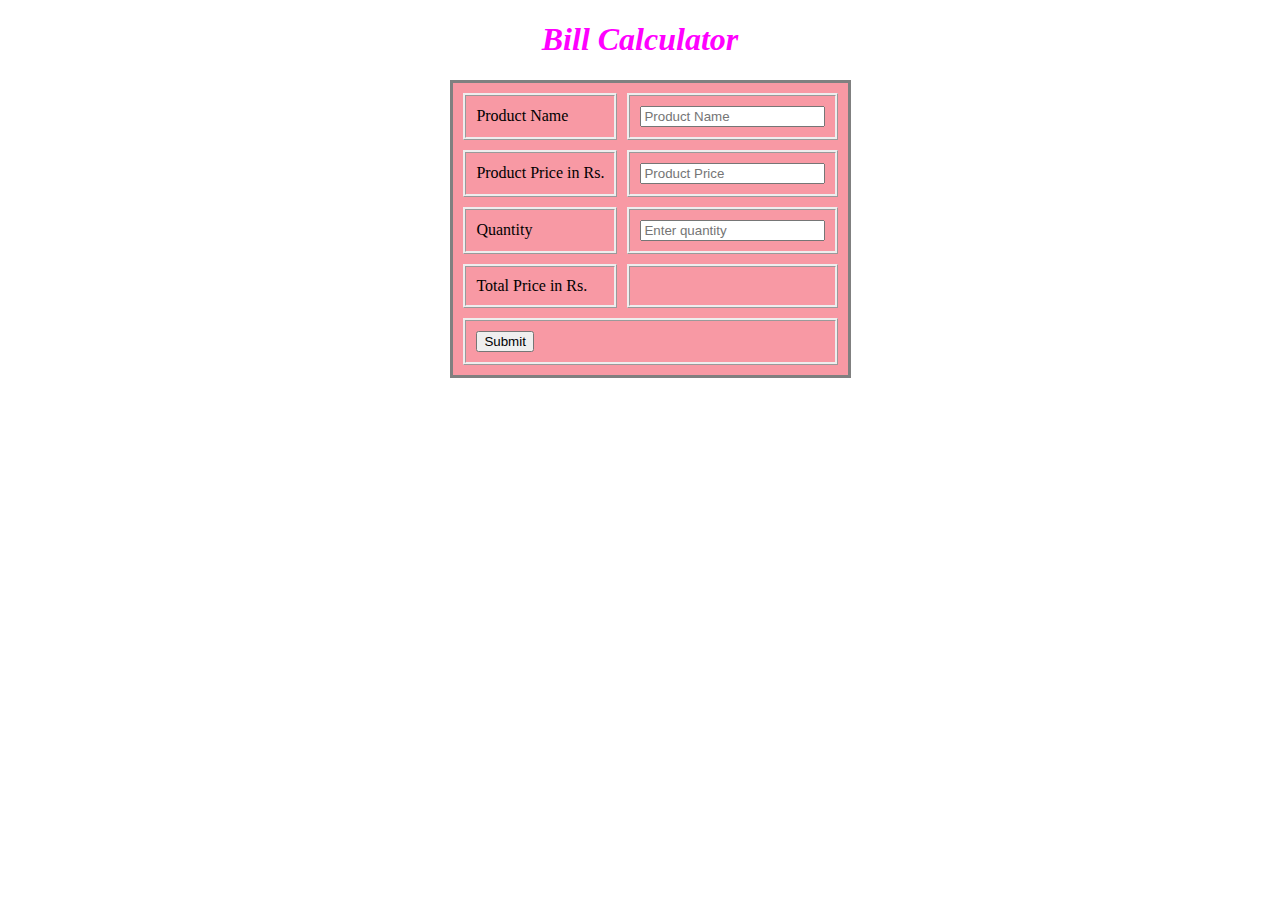
<file: CSS/Bill Calculator/index.html>
<!DOCTYPE html>
<html>
    <head>
        <title>Bill Calculator</title>
        <link rel="stylesheet" href="billcalc.css">
        <script >
        function calculateTotalPrice()
        {
            var a=document.getElementById("price").value;
          var  b=document.getElementById("qty").value;
            document.getElementById("totalprice").innerHTML=a*b;
  return false; 
        }
    </script>
    </head>
   <body>
       <h1>Bill Calculator</h1>
       <form onsubmit="return calculateTotalPrice(); return false;">
       <table>
           <tr>
            <td><lable for="productName">Product Name</lable></td>
               <td><input type="text" id="productName" placeholder="Product Name"  required></td>
           </tr>
           <tr>
               <td><label for="price">Product Price in Rs.</label></td>
               <td><input type="number" id="price" placeholder="Product Price"  required min="1"></td>
           </tr>
           <tr>
               <td><label for="qty">Quantity</label></td>
               <td><input type="number" id="qty" placeholder="Enter quantity"  required></td>
           </tr>
           <tr>
               <td><label for="totalprice">Total Price in Rs.</label></td>
               <td><output id="totalprice" name="totalprice" for="price qty" required></output></td>
           </tr>
           <tr>
               <td colspan="2"><input type="submit" id="submit"></td>
           </tr>
       </table>
       </form>
   </body>
</html>
</file>
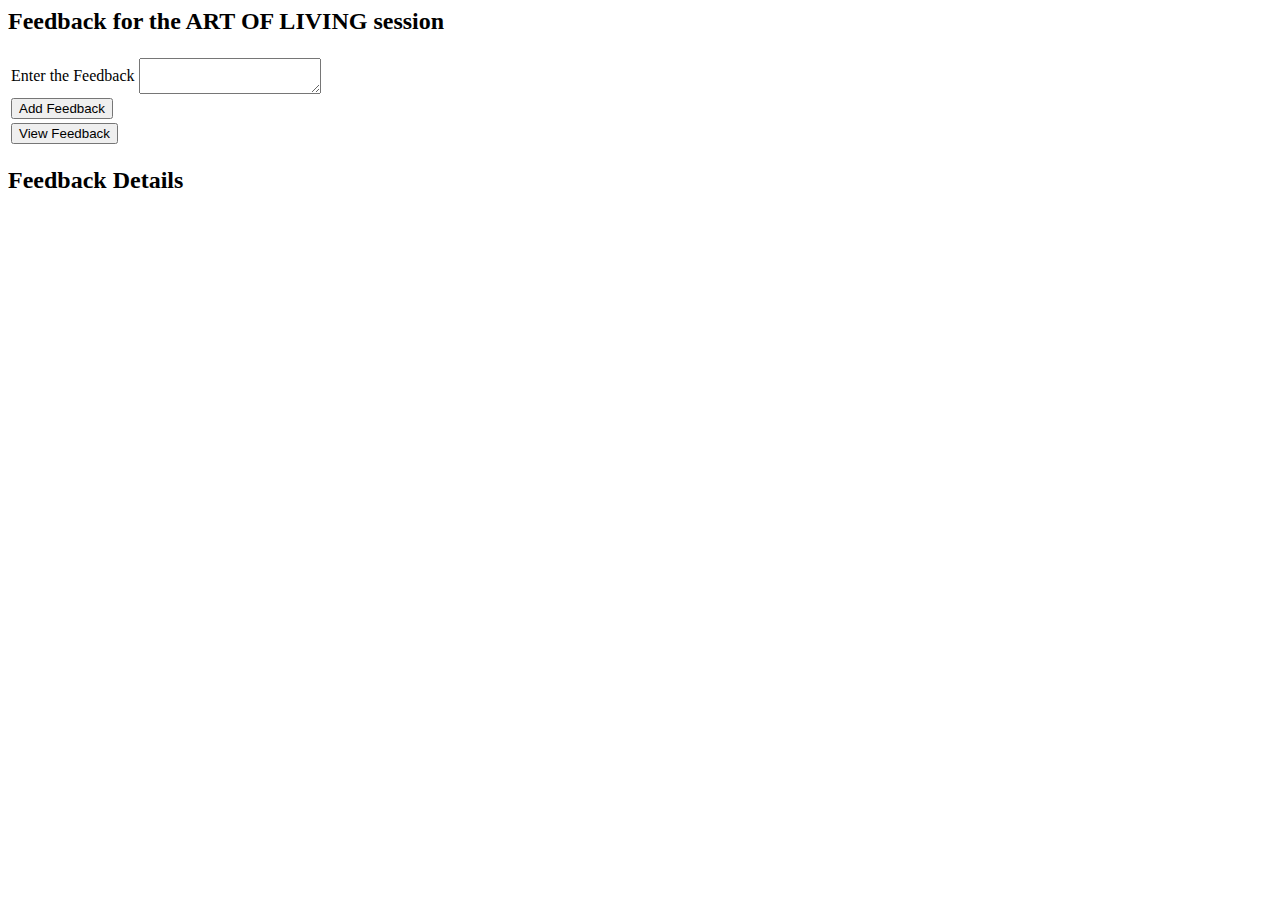
<file: CSS/FeedBack Details/index.html>
<html>
	<head>
    <script src="script.js" type="text/javascript"> </script>
  </head>
  <body> 
    <!-- Fill code here -->
    <h2>Feedback for the ART OF LIVING session</h2>
    <table>
        <tr>
            <td>Enter the Feedback</td>
            <td><textarea id="feedback" type="text"></textarea></td>
        </tr>
        <tr>
            <td><button id="create" onclick="addFeedback()">Add Feedback</button></td>
        </tr>
        <tr>
            <td><button id="view" onclick="displayFeedback()">View Feedback</button></td>
        </tr>
    </table>
    <div id="result" ><h2>Feedback Details</h2></div>
  </body>
</html>
</file>
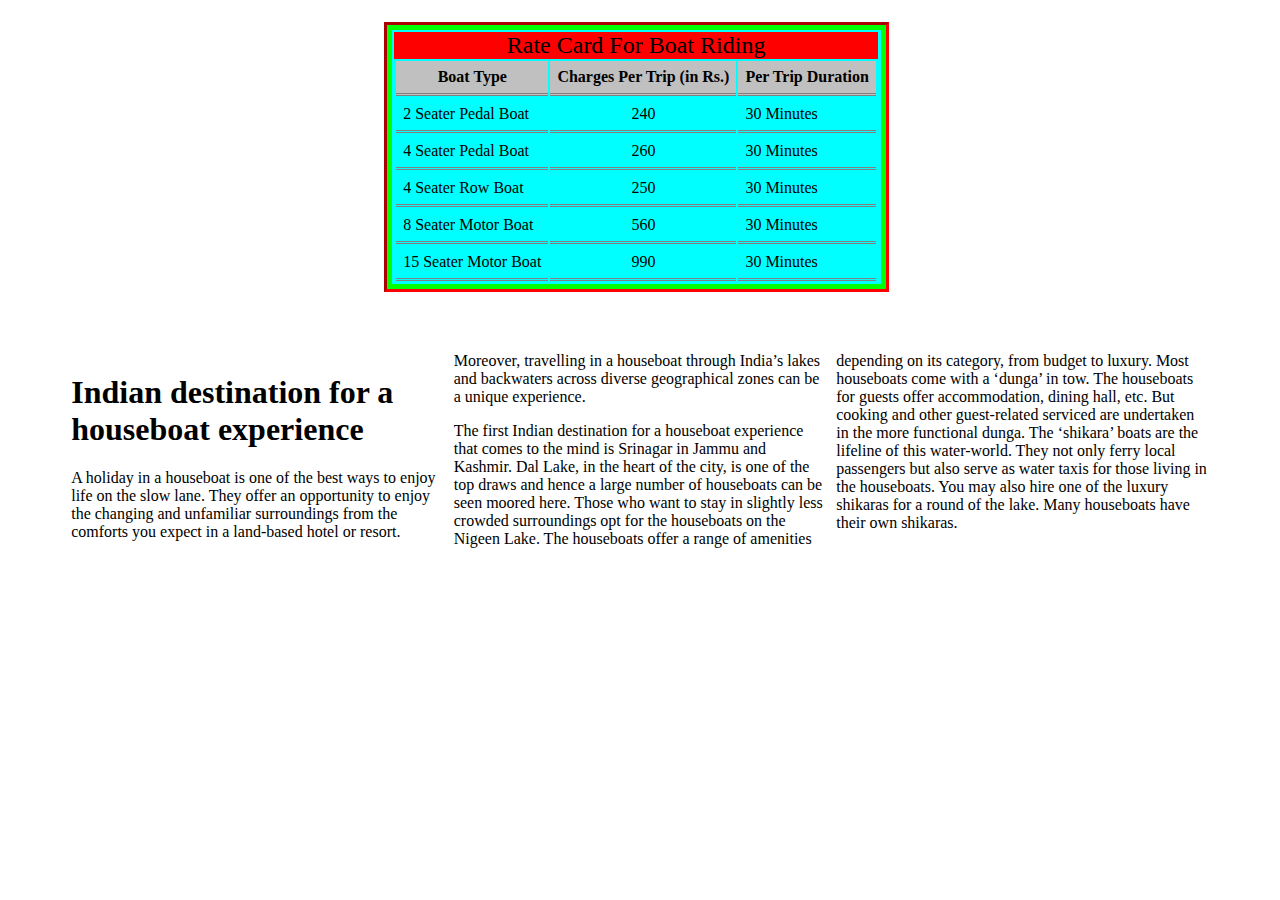
<file: CSS/Rate Card For Boat Riding/index.html>
<!DOCTYPE html>
<html lang="en">

<head>
    <title>Rate Card For Boat Riding</title>
    <style type="text/css">
        #ratecard {
            display: block;
            border-width: 5px;
            border-style: solid;
            border-color: #00FF00;
            outline-style: inset;
            outline-color: #FF0000;
            background-color: #00FFFF;
            padding: 2px;
            margin-top: 2%;
            margin-left: 30%;
            width: 485px;
            height: 250px;
            text-align: justify;
        }

        td {
            padding: 7px;
            border-bottom-style: double;
            border-color: #808080;
        }

        caption {
            background-color: red;
            font-size: x-large;
        }

        th {
            background-color: silver;
            padding: 7px;
            border-bottom-style: double;
            border-color: #808080;
            text-align: center;
        }

        .col2 {
            text-align: center;
        }

        .container {
            column-count: 3;
            column-width: 100px;
            column-gap: 10px;
            margin: 5%;
        }
    </style>
</head>

<body>
    <div id="ratecard">
        <table id="package">
            <caption>Rate Card For Boat Riding</caption>
            <tr>
                <th>Boat Type</th>
                <th>Charges Per Trip (in Rs.)</th>
                <th>Per Trip Duration</th>
            </tr>
            <tr>
                <td>2 Seater Pedal Boat</td>
                <td class="col2">240</td>
                <td>30 Minutes</td>
            </tr>
            <tr>
                <td>4 Seater Pedal Boat</td>
                <td class="col2">260</td>
                <td>30 Minutes</td>
            </tr>
            <tr>
                <td>4 Seater Row Boat</td>
                <td class="col2">250</td>
                <td>30 Minutes</td>
            </tr>
            <tr>
                <td>8 Seater Motor Boat</td>
                <td class="col2">560</td>
                <td>30 Minutes</td>
            </tr>
            <tr>
                <td>15 Seater Motor Boat</td>
                <td class="col2">990</td>
                <td>30 Minutes</td>
            </tr>
        </table>
    </div>
    <div class="container">
        <h1>Indian destination for a houseboat experience</h1>
        <p>
            A holiday in a houseboat is one of the best ways to enjoy life on the slow lane. They offer an opportunity
            to
            enjoy the changing and unfamiliar surroundings from the comforts you expect in a land-based hotel or resort.
            Moreover, travelling in a houseboat through India’s lakes and backwaters across diverse geographical zones
            can
            be a unique experience.
        </p>
        <p>
            The first Indian destination for a houseboat experience that comes to the mind is Srinagar in Jammu and
            Kashmir.
            Dal Lake, in the heart of the city, is one of the top draws and hence a large number of houseboats can be
            seen
            moored here. Those who want to stay in slightly less crowded surroundings opt for the houseboats on the
            Nigeen
            Lake. The houseboats offer a range of amenities depending on its category, from budget to luxury. Most
            houseboats come with a ‘dunga’ in tow. The houseboats for guests offer accommodation, dining hall, etc. But
            cooking and other guest-related serviced are undertaken in the more functional dunga. The ‘shikara’ boats
            are
            the lifeline of this water-world. They not only ferry local passengers but also serve as water taxis for
            those
            living in the houseboats. You may also hire one of the luxury shikaras for a round of the lake. Many
            houseboats
            have their own shikaras.
        </p>
    </div>
</body>

</html>
</file>
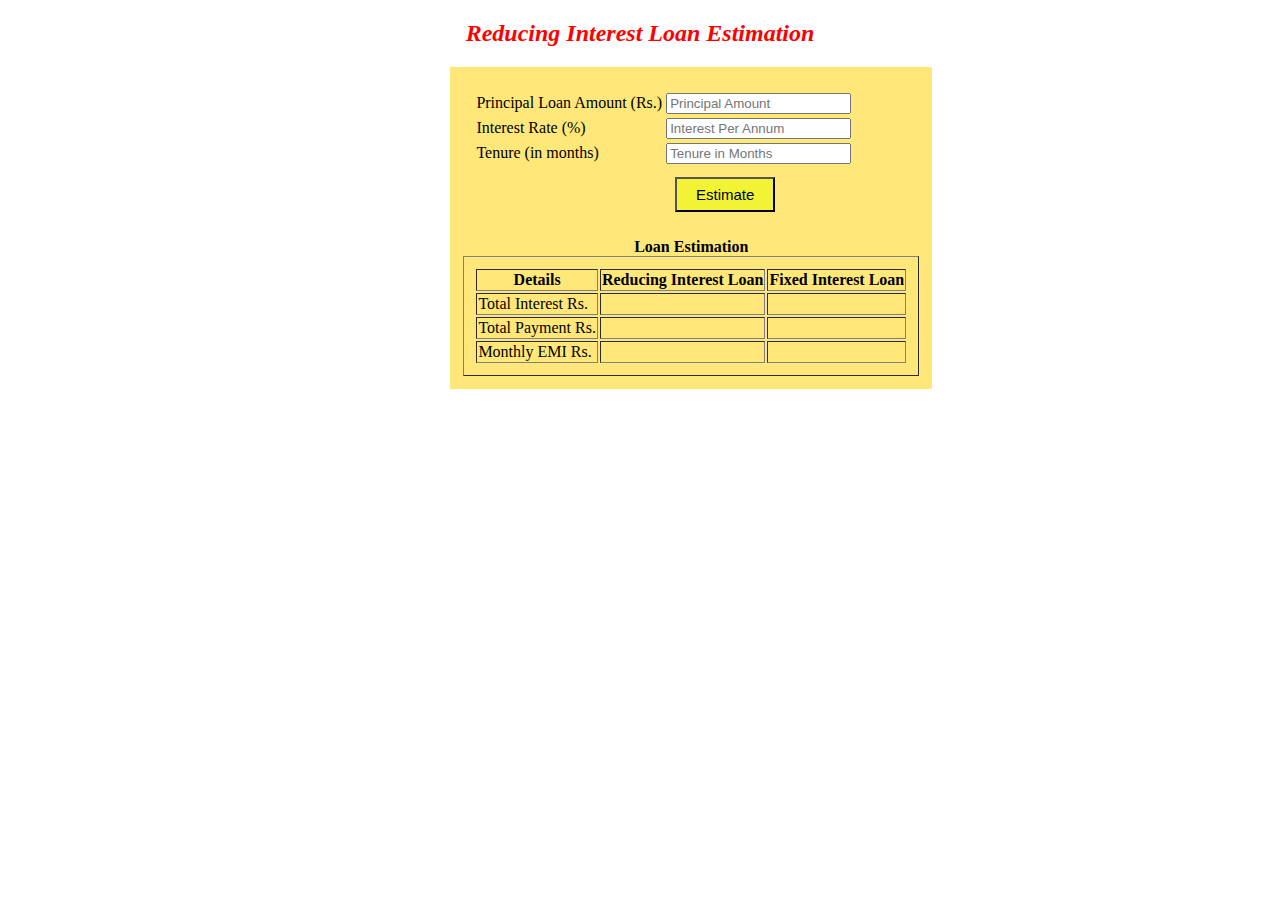
<file: JavaScript/Fixed And Reducing Interest Loan/index.html>
<!DOCTYPE html>
<html lang="en">
<head>
 <title>Reducing Interest Loan Estimation</title>
 <style type="text/css">
 h2 {
 text-align: center;
 color: #FF0000;
 font-style: italic;
 font-weight: bold;
 }
 table {
 text-align: left;
 background-color: #FFE77A;
 padding: 10px;
 }
 thead {
 text-align: center;
 }
 #tablemain {
 margin-left: 35%;
 }
 #Estimate {
 background-color: #F1F334;
 color: #000000;
 font-size: 15px;
 height: 35px;
 width: 100px;
 }
 </style>
</head>
<body>
<h2>Reducing Interest Loan Estimation</h2>
<table id="tablemain">
 <tbody>
 <tr>
 <td>
 <table>
 <tbody>
 <tr>
 <td>
 <label for="principalAmount">Principal Loan Amount (Rs.)</label>
 </td>
 <td>
 <input type="text" id="principalAmount" placeholder="Principal Amount"
required>
 </td>
 </tr>
 <tr>
     <td>
 <label for="interestRate">Interest Rate (%)</label>
 </td>
 <td>
 <input type="text" id="interestRate" placeholder="Interest Per Annum"
required>
 </td>
 </tr>
 <tr>
 <td>
 <label for="tenure">Tenure (in months)</label>
 </td>
 <td>
 <input type="text" id="tenure" placeholder="Tenure in Months" required>
 </td>
 </tr>
 <tr>
 <td></td>
 <td align="left" style="padding: 10px">
 <input id="Estimate" type="button" value="Estimate"
onclick="EstimateReducingInterestLoan()">
 </td>
 </tr>
 </tbody>
 </table>
 </td>
 </tr>
 <tr>
 <td>
 <table border="1">
 <caption><b>Loan Estimation</b></caption>
 <thead>
 <tr>
 <th>Details</th>
 <th>Reducing Interest Loan</th>
 <th>Fixed Interest Loan</th>
 </tr>
 </thead>
 <tbody>
 <tr>
 <td>Total Interest Rs.</td>
 <td>
 <output id="tInterest"></output>
 </td>
 <td>
 <output id="tInterestFixed"></output>
 </td>
 </tr>
 <tr>
 <td>Total Payment Rs.</td>
 <td>
 <output id="tPayment"></output>
 </td>
 <td>
 <output id="tPaymentFixed"></output>
 </td>
 </tr>
 <tr>
 <td>Monthly EMI Rs.</td>
 <td>
 <output id="EMI"></output>
 </td>
 <td>
 <output id="EMIFixed"></output>
 </td>
 </tr>
 </tbody>
 </table>
 </td>
 </tr>
 </tbody>
</table>
<script src="Estimation.js"></script>
</body>
</html>
</file>
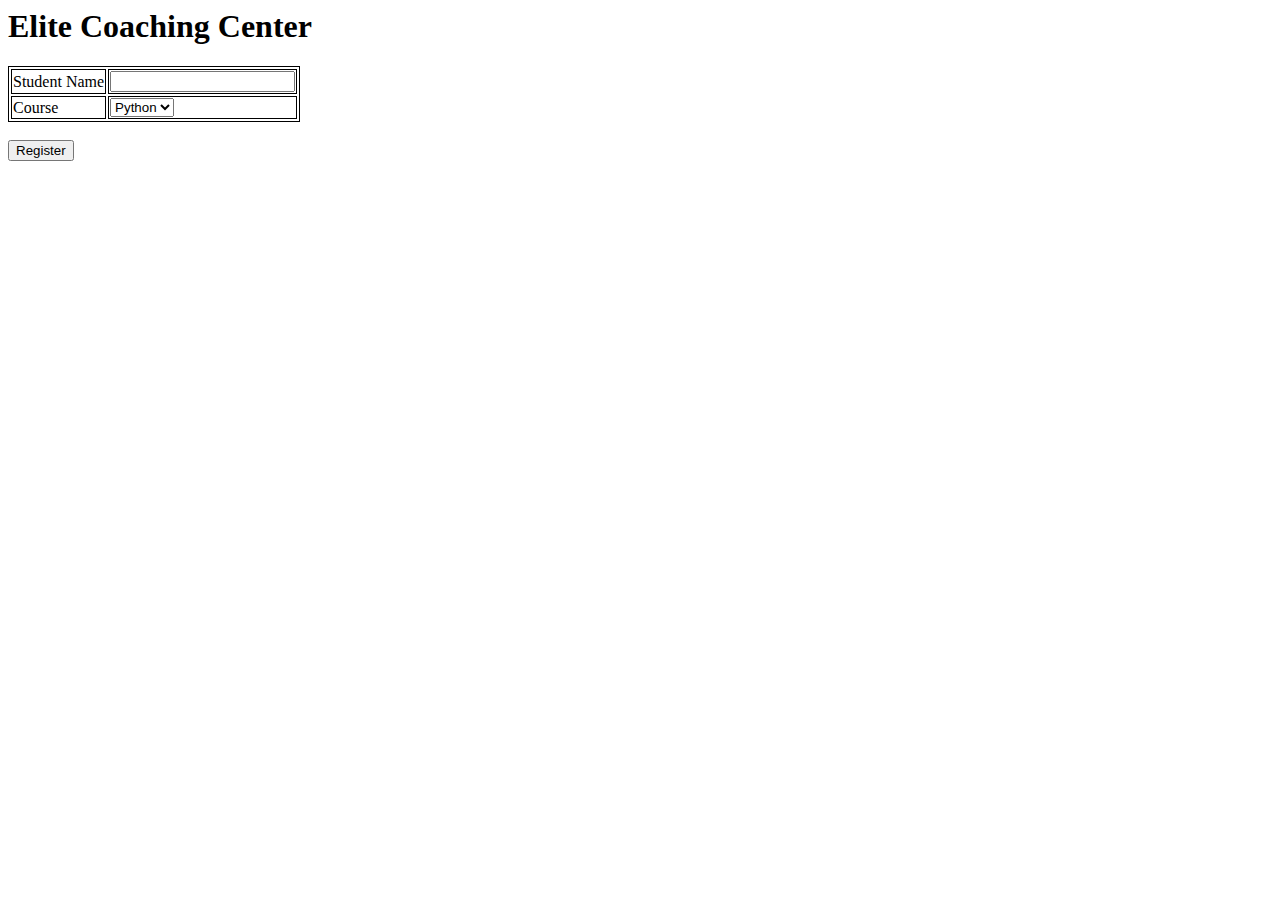
<file: JavaScript/Greetings - DOM/index.html>
<html>
 <head>
 <style>
 table,td{
 border: 1px solid black;
 }
 </style>
 <script src="script.js" type="text/javascript" charset="utf-8">

 </script>
 </head>
 <body>
 <h1>
 Elite Coaching Center
 </h1>
 <table>
 <tr>
 <td><label for="studentName">Student Name</label></td>
 <td><input type="text" id="sname" required></td>
 </tr>
 <tr>
 <td><label for="course" >Course</label></td>
 <td><select name="course" id="course" required>
 <option value="Python">Python</option>
 <option value="Java">Java</option>
 <option value="Oracle">Oracle</option>
 </select>
 </td>
 </tr>
 </table><br>
 <input type="button" name="submit" id="submit" value="Register"
onclick="display()"><br>
 <div id="greet"></div>
 </body>
</html>
</file>
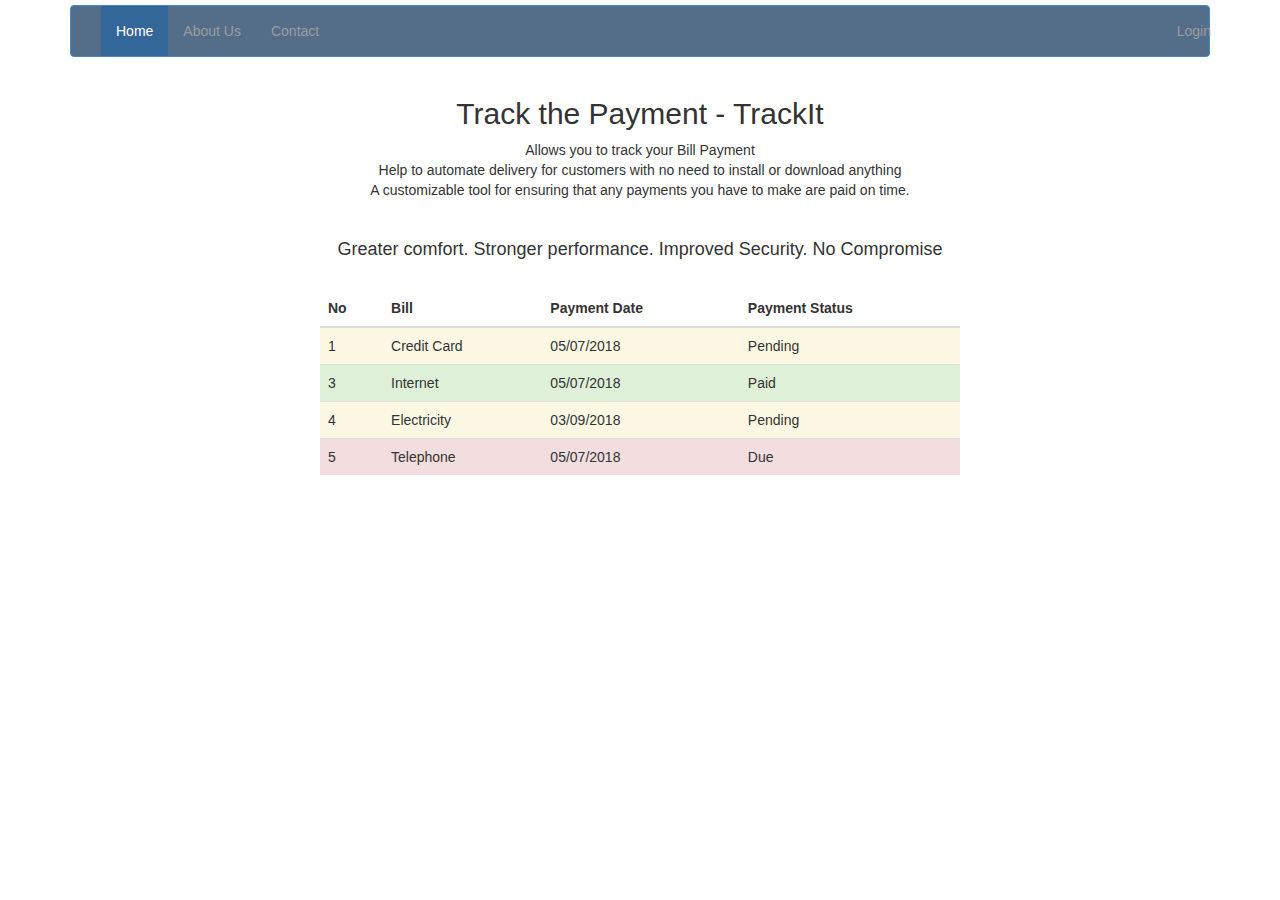
<file: Bootstrap/Bootstraps Navigation Bar/nav.html>
<!DOCTYPE html>
<html lang="en">
<head>
<meta charset="utf-8">
<meta http-equiv="X-UA-Compatible" content="IE=edge">
<meta name="viewport" content="width=device-width, initial-scale=1">

<title>Bootstrap 3 Responsive Navbar</title>
<link rel="stylesheet" href="https://maxcdn.bootstrapcdn.com/bootstrap/3.3.7/css/bootstrap.min.css">
<script src="https://ajax.googleapis.com/ajax/libs/jquery/1.12.4/jquery.min.js"></script>
<script src="https://maxcdn.bootstrapcdn.com/bootstrap/3.3.7/js/bootstrap.min.js"></script>

<style type="text/css">
.navbar{
margin-top: 5px;
}
table{
position:absolute;
         
           left:50%;
}
.navbar-inverse {
    background-color:#546d88;
    border-color: #428BCA;
}

.navbar-inverse .navbar-nav > .active > a,
.navbar-inverse .navbar-nav > .active > a:focus,
.navbar-inverse .navbar-nav > .active > a:hover {

    color: #fff;
    background-color: #336699;

}


</style>
</head>

<header class="container">


   <!-- FILL YOUR CODE FOR NAVIGATION BAR HERE -->

<div class="navbar navbar-inverse">
    <div class="container">
        <div class="collapse navbar-collapse">
            <ul class="nav navbar-nav">
                <li class="active"><a href="#">Home</a></li>
                  <li><a href="#">About Us</a></li>
                    <li><a href="#">Contact</a></li>
            </ul>
            <ul class="nav navbar-nav navbar-right">
                <li><a href="#">Login</a></li>
            </ul>
        </div>
    </div>
</div>
</header>

 <div class="container">

      <div class="row">
        <div class="col-lg-12 text-center">
          <h2 class="mt-5">Track the Payment - TrackIt</h2>


 <ul class="list-unstyled">
          <li>Allows you to track your Bill Payment</li>
            <li>Help to automate delivery for customers with no need to install or download anything</li>
   <li>A customizable tool for ensuring that any payments you have to make are paid on time.</li>
  </ul>
<br>

  <h4 >Greater comfort. Stronger performance. Improved Security.  No Compromise</h4>
<br>
     
        </div>
      </div>

    </div>



  <div class="col-md-6">

    <!-- FILL YOUR CODE FOR TABLE HERE -->
    <table class="table table-hover">
        <thead>
            <tr>
                <th>No</th>
                <th>Bill</th>
                <th>Payment Date</th>
                <th>Payment Status</th>
            </tr>
        </thead>
        <tr class="warning">
            <td>1</td>
            <td>Credit Card</td>
            <td>05/07/2018</td>
            <td>Pending</td>
        </tr>
        <tr class="success">
            <td>3</td>
            <td>Internet</td>
            <td>05/07/2018</td>
            <td>Paid</td>
        </tr>
         <tr class="warning">
            <td>4</td>
            <td>Electricity</td>
            <td>03/09/2018</td>
            <td>Pending</td>
        </tr>
        <tr class="danger">
            <td>5</td>
            <td>Telephone</td>
            <td>05/07/2018</td>
            <td>Due</td>
        </tr>
    </table>

 </div>


</body>
</html>
</file>
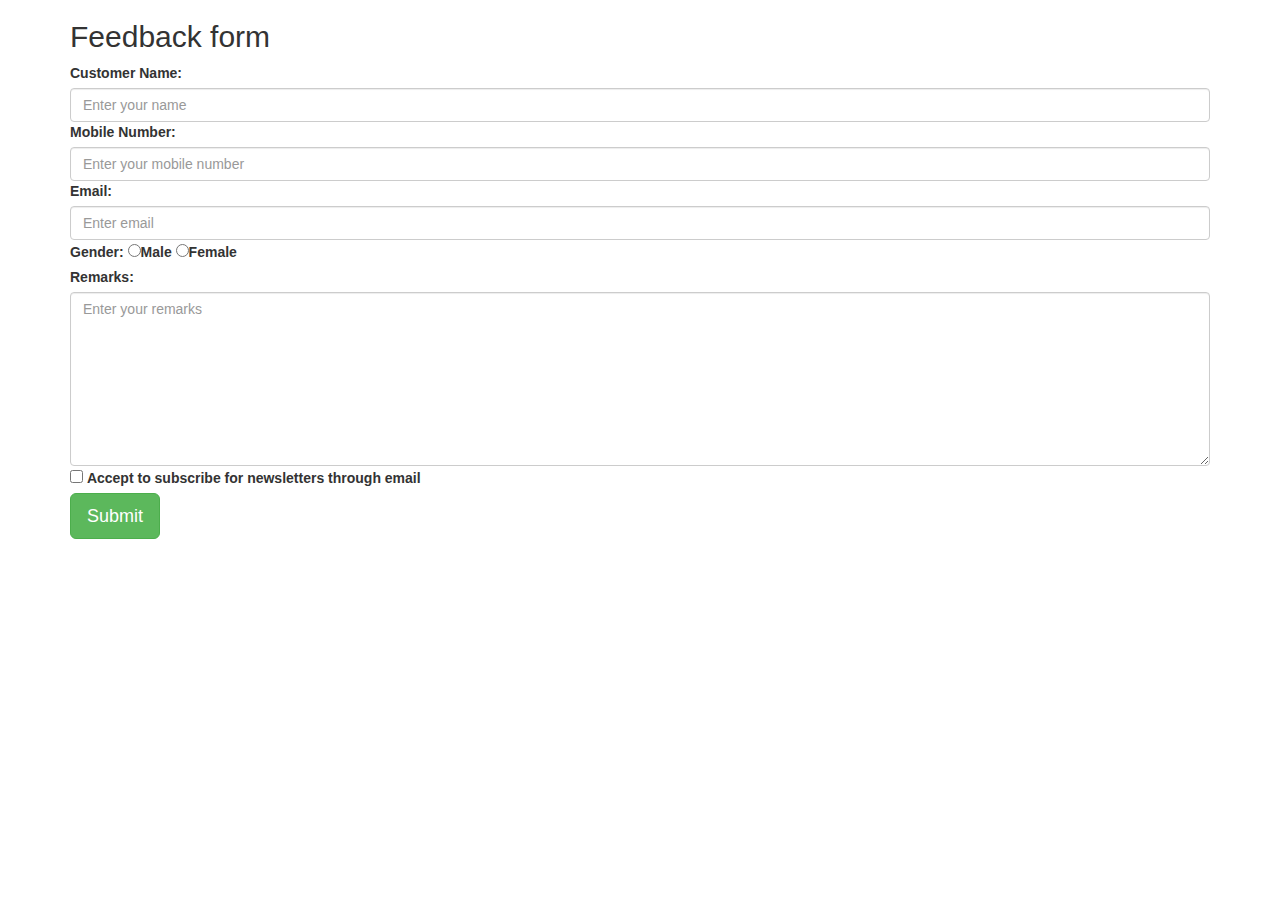
<file: Bootstrap/BS Feedback Form/feedback.html>
<html lang="en">
<head>
<title>Bootstrap Example</title>
<meta charset="utf-8">
<meta name="viewport" content="width=device-width, initial-scale=1">
<link rel="stylesheet"
	href="https://maxcdn.bootstrapcdn.com/bootstrap/3.4.1/css/bootstrap.min.css">
<script
	src="https://ajax.googleapis.com/ajax/libs/jquery/3.5.1/jquery.min.js"></script>
<script
	src="https://maxcdn.bootstrapcdn.com/bootstrap/3.4.1/js/bootstrap.min.js"></script>
</head>
<body>

	<div class="container">
		<h2>Feedback form</h2>
		<form action="#" class="form-group" onsubmit="return false">
			<div>
				<label for="customerName">Customer Name:</label>
				<!-- fill your code for customerName -->
				<input type="text" class="form-control" placeholder="Enter your name" id="customerName">

			</div>
			<div>
				<label for="mobileNumber">Mobile Number:</label>
				<!-- fill your code for mobileNumber -->
				<input type="number" class="form-control" placeholder="Enter your mobile number" id="mobileNumber">

			</div>
			<div>
				<label for="email">Email:</label>
				<!-- fill your code for email -->
				<input type="email" class="form-control" placeholder="Enter email" id="email">

			</div>

			<div class="form-check">
				<label for="gender">Gender:</label>

				<!-- fill your code for gender - male -->
				
                <label class="form-check-label"><input class="form-check-input" type="radio" name="gender" id="male" value="Male" >Male</label>

				<!-- fill your code for gender - female -->
				
<label class="form-check-label"><input class="form-check-input" type="radio" name="gender" id="female" value="Female">Female</label>

			</div>
			<div>
				<label for="remarks">Remarks:</label>
				<!-- fill your code for remarks -->
				<textarea  id="remarks" rows="8" class="form-control" placeholder="Enter your remarks" cols="40"></textarea>

			</div>
			<div>
				<!-- fill your code for subscribe -->
				<input class="form-check-input" type="checkbox" id="subscribe" />


			<label class="form-check-label" for="subscribe"> Accept to subscribe for newsletters through email</label>
			</div>

			<div>
				<!-- fill your code for submit -->
				
				<input type="submit" id="submit" class="btn btn-success btn-lg" >
			</div>
		</form>
	</div>

</body>
</html>
</file>
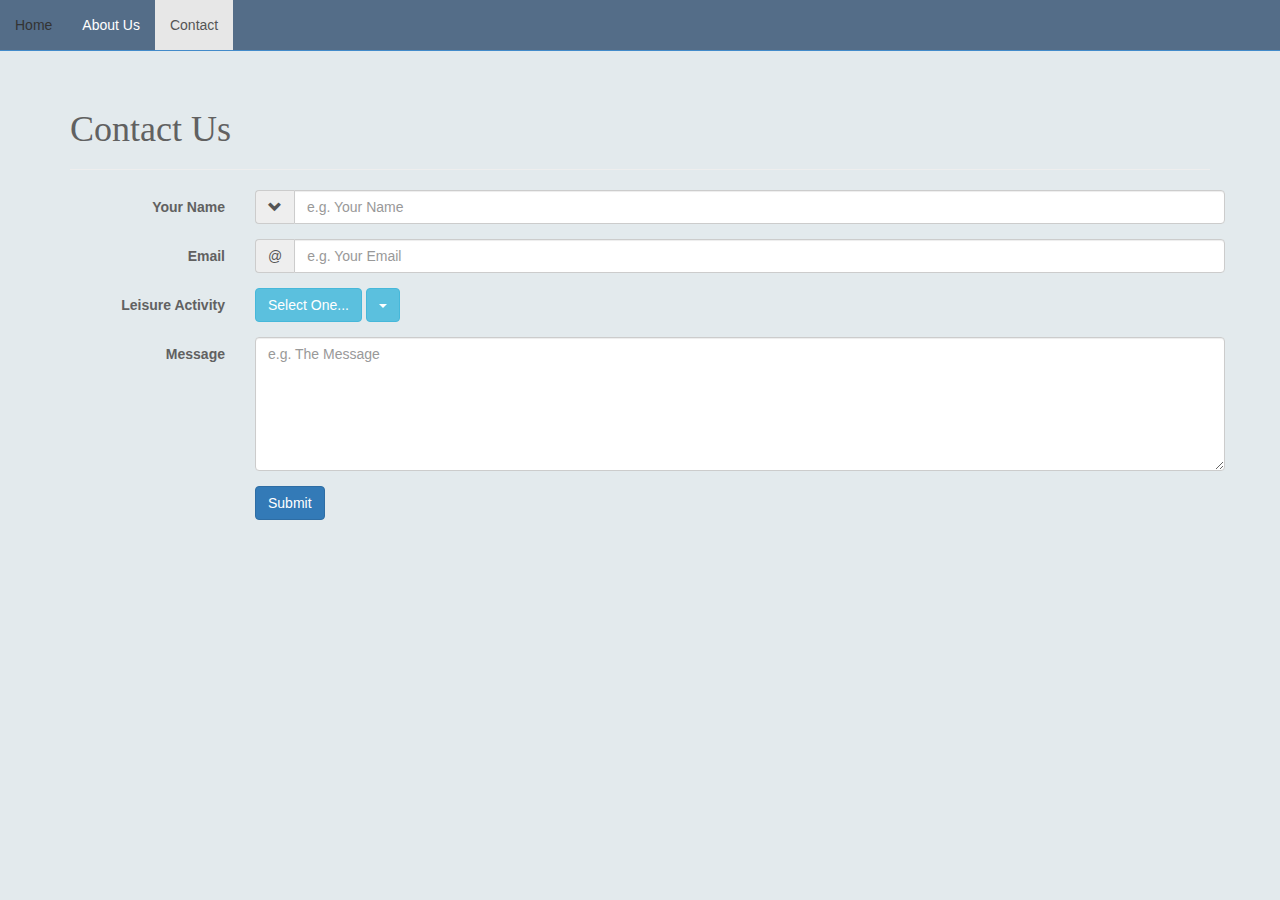
<file: Bootstrap/Contact US/contact.html>
<!DOCTYPE html>
<html lang="en">

<head>
  <meta charset="utf-8" />
  <meta name="viewport" content="width=device-width, initial-scale=1.0">
  <title>The Trinqet</title>
  <link rel="stylesheet" href="https://maxcdn.bootstrapcdn.com/bootstrap/3.3.7/css/bootstrap.min.css">
  <script src="https://ajax.googleapis.com/ajax/libs/jquery/1.12.4/jquery.min.js"></script>
  <script src="https://maxcdn.bootstrapcdn.com/bootstrap/3.3.7/js/bootstrap.min.js"></script>

  
  <style type="text/css">
  .navbar-default {
    background-color:#546d88;
    border-color: #428BCA;
    color: #FFFFFF;
    }

  .navbar-nav > li > a:hover, 
  .navbar-default .navbar-nav > li > a:focus {
    color: #FFFFFF;
    background-color: #336699;
  }
  .navbar-default .navbar-nav > li > a {
    color: #FFFFFF;
  }

  body {
    font-family: "Cabin",Arial,sans-serif;
    font-size: 14px;
    line-height: 1.428571429;
     background-color:#E3EAED;
    color: #616161;
    margin-top: 70px;
  }

  h1{
    font-family: 'Lobster',cursive;
  }
</style>
</head>

<body>
  <div id="page">
    <header class="container">
      <div id="menu" class="navbar navbar-default navbar-fixed-top">
      
        <!-- Collection of nav links, forms, and other content for toggling -->
        <div id="navbarCollapse" class="collapse navbar-collapse">
            <ul class="nav navbar-nav">
                <li><a href="#">Home</a></li>
                <li><a href="#">About Us</a></li>
                <li class="active"><a href="#">Contact</a></li>
            </ul>
        </div>
      </div>
    </header> 

    <section id="body" class="container">
      <div class="page-header">
         <h1>Contact Us</h1>
      </div>

     <div class="row">
        <form class="form-horizontal">
            
          <div class="form-group">
            <label for="nameInput" class="control-label col-md-2">Your Name</label>
            <div class="col-md-10">
              <div class="input-group">
                <span class="input-group-addon"><span class="glyphicon glyphicon-chevron-down"></span></span>
                <input type="text" name="nameInput" class="form-control" placeholder="e.g. Your Name" />
               </div>
            </div>
          </div>
          
          <div class="form-group">
            <label for="emailInput" class="control-label col-md-2">Email</label>
            <div class="col-md-10">
              <div class="input-group">
                <span class="input-group-addon">@</span>
                <input type="email" name="emailInput" class="form-control" placeholder="e.g. Your Email" />
              </div>
            </div>
          </div>

          <div class="form-group">
            <label class="control-label col-md-2">Leisure Activity</label>
            <div class="col-md-10">
                
              
            <!--WRITE YOUR CODE FOR 'LEISURE ACTIVITY OPTIONS' -->
            <div class="dropdown">
  <button type="button" id="selectButton" class="btn btn-info">Select One...</button>
  <button type="button" class="btn btn-info dropdown-toggle" data-toggle="dropdown" aria-haspopup="true" aria-expanded="false">
    <span class="caret"></span>
  </button>
  <ul class="dropdown-menu" id="reasonDropdown">
    <li><a href="#">Robotics</a></li>
    <li><a href="#">Learning</a></li>
    <li><a href="#">Air Sports</a></li>
    <li role="separator" class="divider"></li>
    <li class="disabled"><a href="#">Meditation</a></li>
  </ul>
  </div>



            </div>
          </div>
    

          <div class="form-group">
            <label class="control-label col-md-2">Message</label>
            <div class="col-md-10">
              <textarea cols="40" rows="6" class="form-control" placeholder="e.g. The Message"></textarea>
            </div>
          </div>
          
          <div class="form-group">
            <div class="col-md-10 col-md-offset-2">
                
                
                    <!-- WRITE YOUR CODE FOR 'SUBMIT' BUTTON -->
                    <input type="submit" class="btn btn-primary" value="Submit">

            
            </div>
          </div>
        </form>
        </div>
  </section>
   </div>
   <script>
  $("#reasonDropdown li a").on("click", function () {
    var reason = $(this).text();
    $("#selectButton").text(reason);
  });
</script>
</body>
</html>
</file>
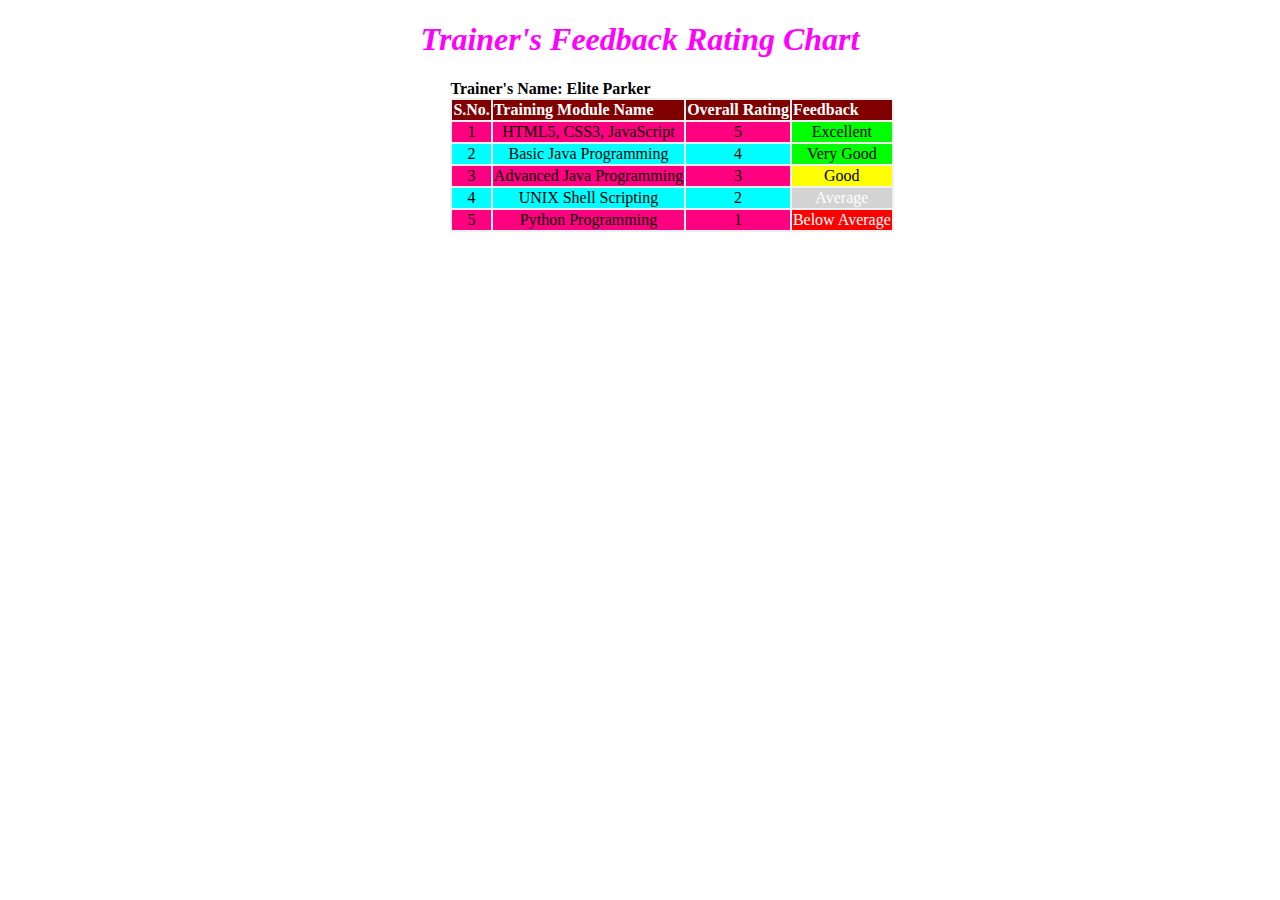
<file: CSS/Trainer Feedback/trainerfeedbackchart.html>
<!DOCTYPE HTML>
<html>
    <head>
        <title>Trainer's Feedback Rating Chart</title>
     <link rel="stylesheet" href="trainerfeedbackchart.css">
    </head>
    <body>
    
      <div class="foot">
        <form>
        
        <h1>Trainer's Feedback Rating Chart</h1>
       
		    <table id="chart">
		    	<caption>Trainer's Name: Elite Parker</caption>		      
		        <tr class="theader" >
		            <th>S.No.</th>
		            <th>Training Module Name</th>
	                <th>Overall Rating</th>
		             <th>Feedback</th>
		        </tr>
		        <tr class="tr1" >
		        	<td>1</td>
		            <td>HTML5, CSS3, JavaScript</td>
		            <td>5</td>
		            <td id="ex1" >Excellent</td>
		            
		        </tr>
		        <tr class="tr2">
		        	<td>2</td>
		            <td>Basic Java Programming</td>
		            <td>4</td>
		             <td id="vg1">Very Good</td>
		        </tr>
		        <tr class="tr1">
		        	<td>3</td>
		            <td>Advanced Java Programming</td>
		            <td>3</td>
		             <td id="go1">Good</td>
		        </tr>
		         <tr class="tr2">
		        	<td>4</td>
		            <td>UNIX Shell Scripting</td>
		            <td>2</td>
		             <td id="av1">Average</td>
		        </tr>
		         <tr class="tr1">
		        	<td>5</td>
		            <td>Python Programming</td>
		            <td>1</td>
		             <td id="ba1" >Below Average</td>
		        </tr>
		    </table>
   		
          </form>
        </div> 
      
    </body>
</html>
</file>
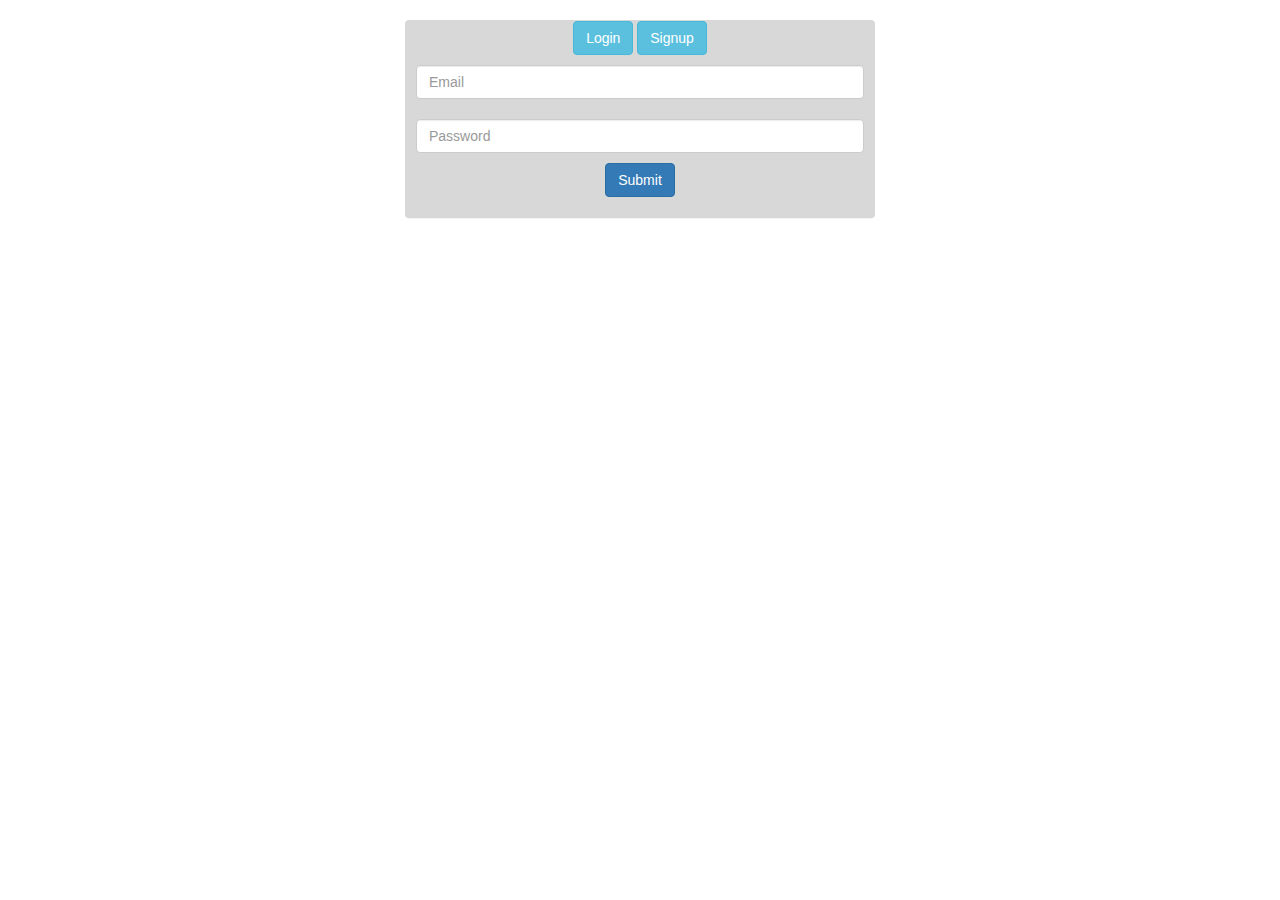
<file: jQuery  AJAX/Login Form/login.html>
<!-- DO NOT CHANGE THE GIVEN TEMPLATE. ONLY ADD NECESSARY CLASSES TO THE REQUIRED  
BUTTONS. -->  
<!DOCTYPE HTML>  
<html>  
<head>  
 <title>Login</title>  
<link rel="stylesheet" href="https://maxcdn.bootstrapcdn.com/bootstrap/3.3.7/css/bootstrap.min.css">  
<script src="https://maxcdn.bootstrapcdn.com/bootstrap/3.3.7/js/bootstrap.min.js"></script>  
<style>  
 .input1{  
 padding: 10px;  
 }  
 .gh{  
 padding:20px;padding-left:350px;padding-right:350px;  
 }  
#signup_div{  
 display:none;  
}  
 </style>  
  
  
</head>  
<body class="container gh" id="body" >  
<div class="panel" style="background-color:#d8d8d8;padding-bottom:20px;" id="home">  
<center>  
 <form id="login_form" action="success.htm" >  
 <input class="btn btn-info" type="button" value="Login" id="login">  
 <input class="btn btn-info" type="button" value="Signup" id="signup">  
 </form>  
 <div id="login_div">  
 <form>  
 <div class="input1">  
 <input type="text" id="email" placeholder="Email" class="form-control"  
required="required"/></div>  
 <div class="input1">  
 <input type="password" id="password" pattern={a-zA-Z0-9}{6,} class="form-control"  
placeholder="Password" required="required"/>  
 </div>  
 <input type="submit" class="btn btn-primary" value="Submit" id="submit"/>  
 </form>  
 </div>  
  
</center>  
</div>  
<div id="signup_div" class="panel" style="background-color:#d8d8d8;padding-bottom:90px;">  
<form>  
 <table align="center" style="padding-top:100px;">  
 <tr><td colspan="4"><b>Name*</b></td></tr>  
 <tr><td colspan="4"><input type="text" id="name" class="form-control"  
required="required"/></td></tr>  
 <tr><td><b>Gender*</b><br><select id="gender" class="form-control">
<option value="none">None</option>  
 <option value="male">Male</option>  
 <option value="female">Female</option>  
 </select></td>  
 <td></td>  
 <td><b>Age*</b><br><input type="number" id="age" class="form-control"  
required="required" size="1px"></td>  
 </tr>
<tr><td><b>Password*</b></td></tr>  
 <tr><td><input type="password" id="pass" placeholder="Minimum 6 Character" class="form control" required="required"/></td></tr>  
 <tr><td><b>Confirm-Password*</b></td></tr>  
 <tr><td><input type="password" id="conpass" class="form-control"  
required="required"/></td></tr>  
 <tr><td></tr>  
 <tr>  
  
 <td align="center" style="padding-left:100px;padding-top:20px;" ><input class="btn btn primary" type="submit" value="submit" />  
 <input class="btn btn-primary" type="reset" value="Reset" /></td></tr>  
 </table>  
</form>  
<script src="https://code.jquery.com/jquery-3.5.1.min.js"></script>  
<script src="login.js"> </script>  
</div>  
</body>  
</html>
</file>
<file: CSS/Bill Calculator/billcalc.css>
h1{
   text-align:center;
   color:#FF00FF;
   font-style:italic;
   font-weight:bold;
 }

 table{
     text-align:left;
     margin-left:35%;
     border-spacing:10px;
     border-width:10%;
     border-style:solid;
     background-color:#F899A4;
     

 }
 td{
     border-style:ridge;
     padding:10px;
 }
</file>
<file: CSS/Trainer Feedback/trainerfeedbackchart.css>
h1{
    /* Wrtie code for css values here */    
    text-align: center;
    color: #FF00FF;
    font-style: italic;
 }

 table{
     /* Wrtie code for css values here */ 
     text-align: left;
     margin-left: 35%;
     background-color: #F0F0F0;
 }
 
 td{
     /* Wrtie code for css values here */ 
     text-align: center; 
 }
 
 caption {
 	 /* Wrtie code for css values here */ 
 	 text-align: left;
 	 font-weight: bold;
 }
 
 
 .theader {
 	 /* Wrtie code for css values here */ 
 	 background-color: #800000;
 	 font-weight: bold;
 	 color: white;
 }
 
 .tr1{
 	 /* Wrtie code for css values here */ 
 	 background-color: #ff0080;
 }
 
 .tr2{
 	 /* Wrtie code for css values here */ 
 	 background-color: #00FFFF;
 }
 
 #ex1, #vg1{
 	 /* Wrtie code for css values here */ 
 	 background-color: #00ff00;
 }
 
 #go1{
     /* Wrtie code for css values here */ 
     background-color: #ffff00;
 }
 
 #av1{
     
 	 /* Wrtie code for css values here */ 
 	 background-color: #d3d3d3;
 	 color: #ffffff;
 
     
 }
 
  #ba1{
      
    /* Wrtie code for css values here */ 
    background-color: #ff0000;
    color: #ffffff;
      
  }
</file>
